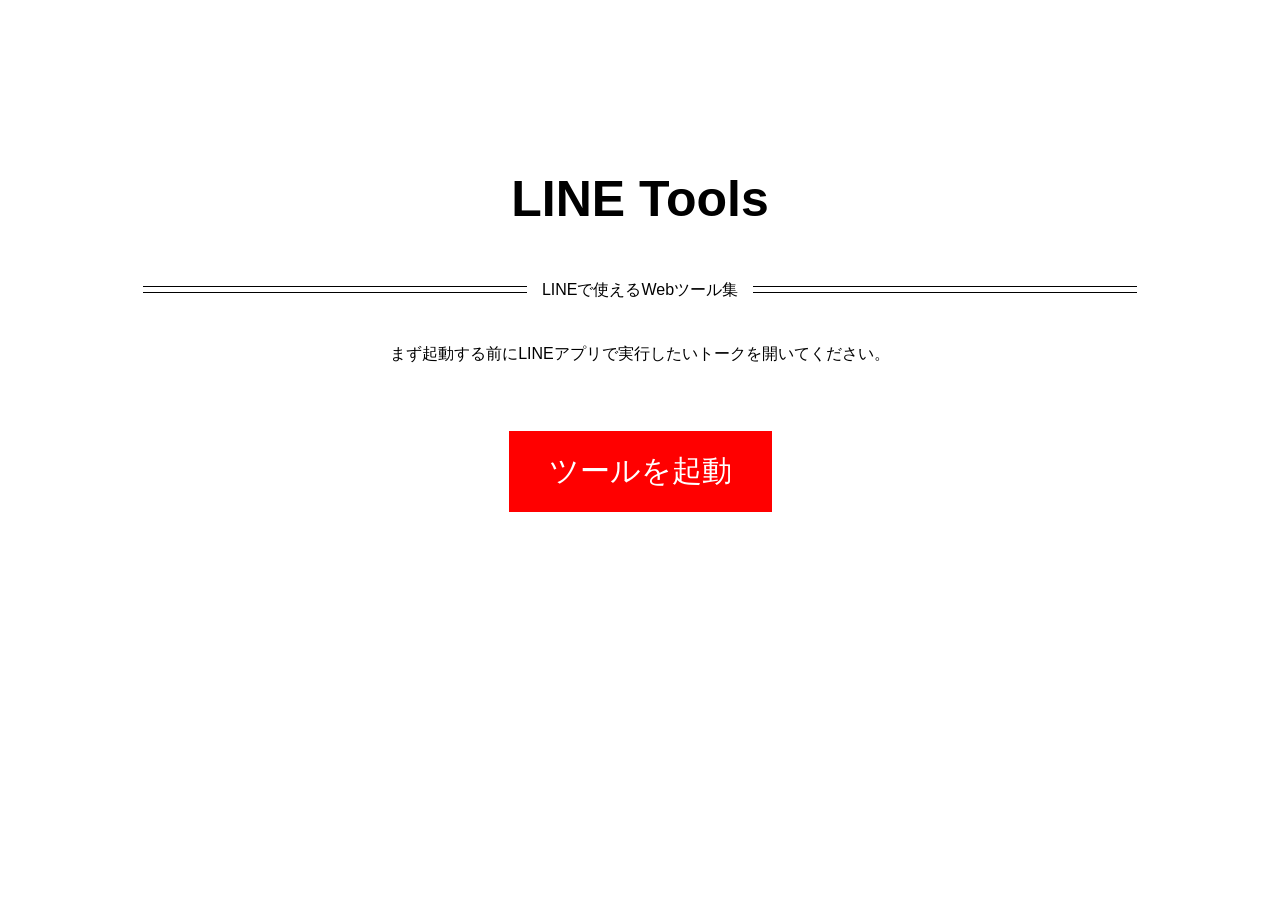
<file: launch.html>
<!DOCTYPE html>
<html lang="en" >
<head>
  <meta charset="UTF-8">
  <title>LINE</title>
  <link rel="stylesheet" href="./launch.css">

</head>
<body>
<!-- partial:index.partial.html -->
<body>
		<div><h1>LINE Tools</h1></div>
		  <p class="subtitle fancy"><span>LINEで使えるWebツール集</span></p>
	<br><p>まず起動する前にLINEアプリで実行したいトークを開いてください。</p>

  <a class="btn" href="https://liff.line.me/2001794856-qAWyko4o" target="_blank" hidden>ツールを起動</a>
	
  

  
 

</body>
</html>
<!-- partial -->
  
</body>
</html>
</file>
<file: launch.css>
.fancy {
  line-height: 0.5;
  text-align: center;
}
.fancy span {
  display: inline-block;
  position: relative;  
}
.fancy span:before,
.fancy span:after {
  content: "";
  position: absolute;
  height: 5px;
  border-bottom: 1px solid #000;
  border-top: 1px solid #000;
  top: 0;
  width: 30vw;
}

.fancy span:before {
  right: 100%;
  margin-right: 15px;
}
.fancy span:after {
  left: 100%;
  margin-left: 15px;
}

h1{
  color:white;
  text-align: center;
  font-size: 50px;
  font-weight: bold;
}



span{
  color:white;
  margin-top: 25px;
}

button{
  position: relative;
  left: 50%;
  transform: translateX(-50%);
   /*this will calculate what 50% of the element width is and will move it across the X-axis. The negative value ensures it moves to the left*/
    background-color: #4CAF50; /* Green */
    border: none;
    color: white;
    padding: 15px 32px;
    text-align: center;
    text-decoration: none;
    display: inline-block;
    font-size: 16px;
    margin: 4px 2px;
    cursor: pointer;
    margin-top: 25px;
}

#quoteDisplay{
  color:white;
  text-align: center;
  margin-top: 25px;

  font-size: 3em;
}


body{
  background-color:#fff;
  color:#000!important;
    text-align:center;
  padding-top:10%;
}

body *{
  background-color:#fff;
  color:#000!important;
  font-family:arial;
  
}

.btn{
  text-align:center;
  background:red;
  padding:20px 40px;
  display:inline-block;
  margin-top:50px;
  color:#fff!important;
  font-size:30px;
  text-decoration:none;
}
</file>
